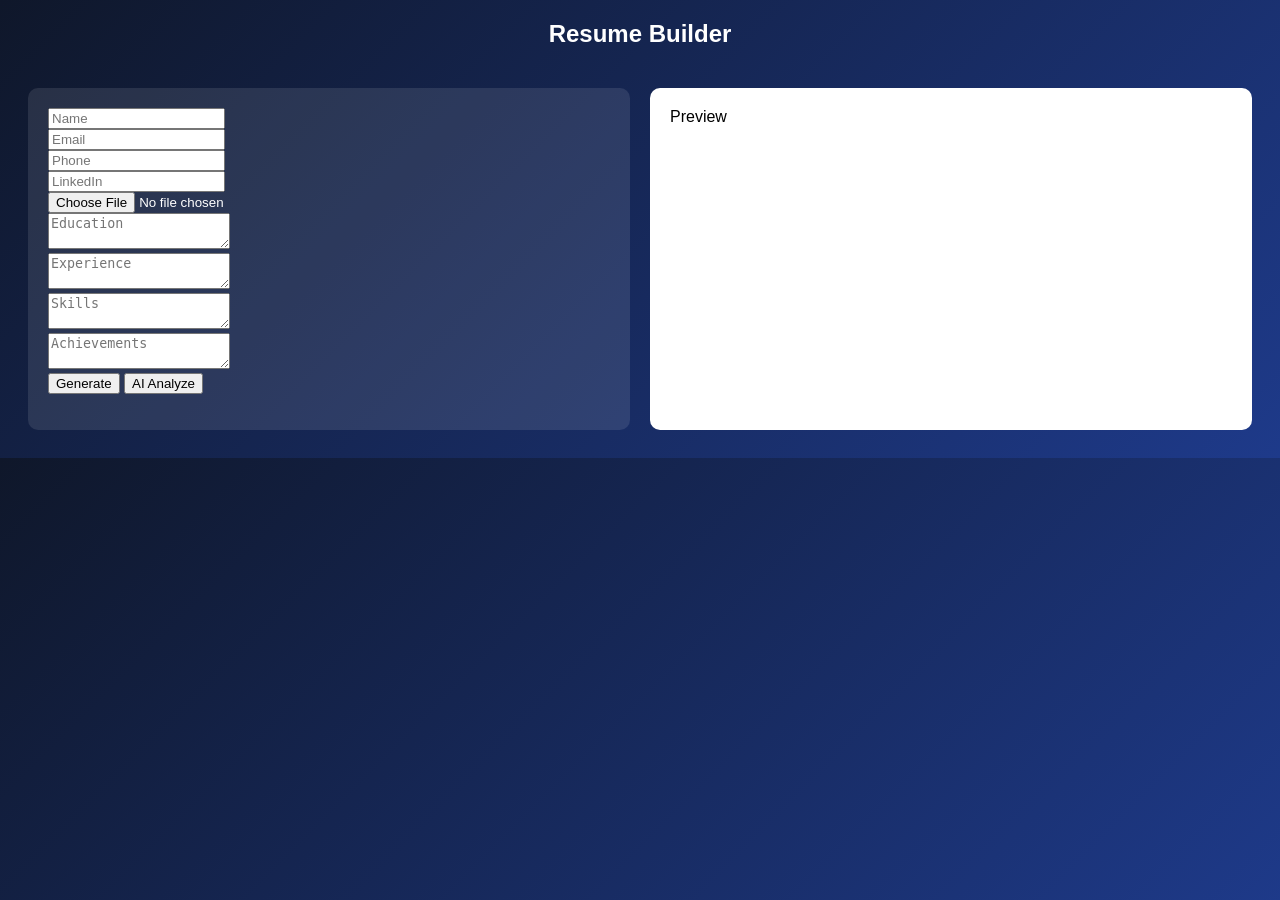
<file: resume.html>
<!DOCTYPE html>
<html>
<head>
<title>AI Resume Builder</title>

<style>
body{
  font-family:sans-serif;
  background:linear-gradient(135deg,#0f172a,#1e3a8a);
  color:white;
}

.container{
  display:flex;
  gap:20px;
  padding:20px;
}

.form,.preview{
  flex:1;
  padding:20px;
  border-radius:10px;
  background:rgba(255,255,255,0.1);
}

.preview{
  background:white;
  color:black;
}

img{
  width:100px;
  height:100px;
  border-radius:50%;
}
</style>
</head>

<body>

<h2 style="text-align:center;">Resume Builder</h2>

<div class="container">

<div class="form">

<input id="name" placeholder="Name"><br>
<input id="email" placeholder="Email"><br>
<input id="phone" placeholder="Phone"><br>
<input id="linkedin" placeholder="LinkedIn"><br>

<input type="file" id="photo"><br>

<textarea id="education" placeholder="Education"></textarea><br>
<textarea id="experience" placeholder="Experience"></textarea><br>
<textarea id="skills" placeholder="Skills"></textarea><br>
<textarea id="achievements" placeholder="Achievements"></textarea><br>

<button onclick="generate()">Generate</button>
<button onclick="analyze()">AI Analyze</button>

<p id="result"></p>

</div>

<div class="preview">
  <div id="resume">Preview</div>
</div>

</div>

<script>
let img="";

// FIX IMAGE
document.getElementById("photo").addEventListener("change",function(e){
  let reader=new FileReader();
  reader.onload=function(){
    img=reader.result;
  }
  reader.readAsDataURL(e.target.files[0]);
});

function generate(){
  let name=document.getElementById("name").value;
  let email=document.getElementById("email").value;
  let phone=document.getElementById("phone").value;
  let linkedin=document.getElementById("linkedin").value;
  let education=document.getElementById("education").value;
  let experience=document.getElementById("experience").value;
  let skills=document.getElementById("skills").value;
  let achievements=document.getElementById("achievements").value;

  document.getElementById("resume").innerHTML=`
    <center>
      ${img ? `<img src="${img}">` : ""}
      <h2>${name}</h2>
      <p>${email} | ${phone}</p>
      <p>${linkedin}</p>
    </center>
    <hr>
    <h3>Education</h3><p>${education}</p>
    <h3>Experience</h3><p>${experience}</p>
    <h3>Skills</h3><p>${skills}</p>
    <h3>Achievements</h3><p>${achievements}</p>
  `;
}

// FIX AI ANALYZER
function analyze(){
  let score=0;
  let msg=[];

  if(document.getElementById("skills").value.length>10) score+=25;
  else msg.push("Add more skills");

  if(document.getElementById("experience").value.length>20) score+=25;
  else msg.push("Add experience");

  if(document.getElementById("achievements").value.length>15) score+=25;
  else msg.push("Add achievements");

  if(document.getElementById("linkedin").value.includes("linkedin")) score+=25;
  else msg.push("Add LinkedIn");

  document.getElementById("result").innerText =
    "Score: "+score+"/100 | Suggestions: "+msg.join(", ");
}
</script>

</body>
</html>
</file>
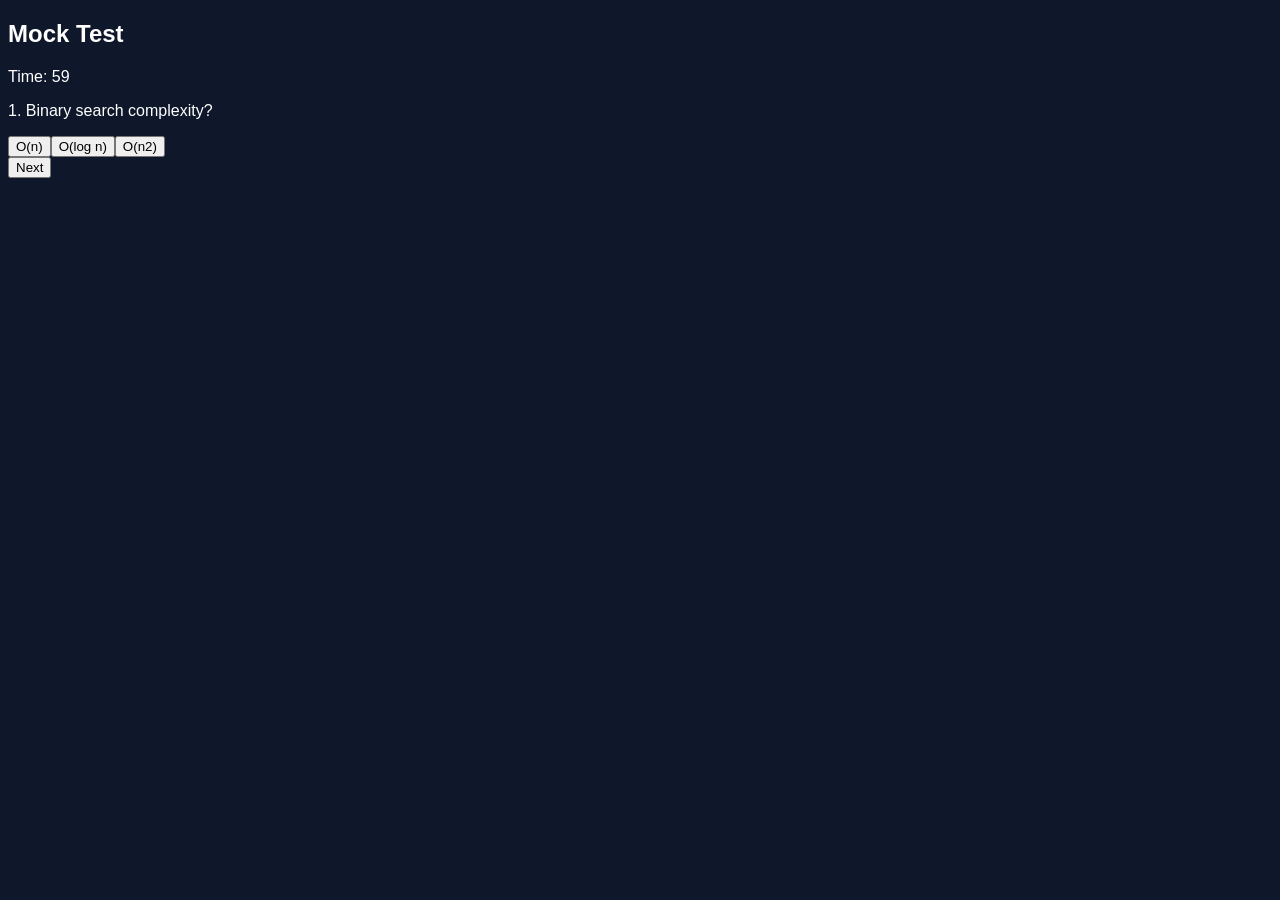
<file: test.html>
<!DOCTYPE html>
<html>
<head>
<title>Mock Test</title>
</head>

<body style="background:#0f172a;color:white;font-family:sans-serif">

<h2>Mock Test</h2>
<p>Time: <span id="t">60</span></p>

<div id="q"></div>
<button onclick="next()">Next</button>

<h3 id="res"></h3>

<script>
let qs=[
{q:"Binary search complexity?",o:["O(n)","O(log n)","O(n2)"],a:1},
{q:"DBMS stands for?",o:["Data Base","Database Mgmt System","None"],a:1},
{q:"OS manages?",o:["Hardware","Software","Both"],a:2},
{q:"Stack follows?",o:["FIFO","LIFO","None"],a:1},
{q:"HTML used for?",o:["Structure","Style","Logic"],a:0},
];

// make 20 different shuffled
while(qs.length<20){qs.push(...qs)}
qs=qs.slice(0,20).sort(()=>Math.random()-0.5);

let i=0,score=0,time=60;

setInterval(()=>{
time--;
document.getElementById("t").innerText=time;
if(time<=0) end();
},1000);

function load(){
let q=qs[i];
let html=`<p>${i+1}. ${q.q}</p>`;
q.o.forEach((x,j)=>{
html+=`<button onclick="check(${j})">${x}</button>`;
});
document.getElementById("q").innerHTML=html;
}
load();

function check(a){
if(a===qs[i].a) score++;
}

function next(){
i++;
if(i>=20) end();
else load();
}

function end(){
document.getElementById("res").innerText="Score: "+score+"/20";
localStorage.setItem("score",score);
}
</script>

</body>
</html>
</file>
